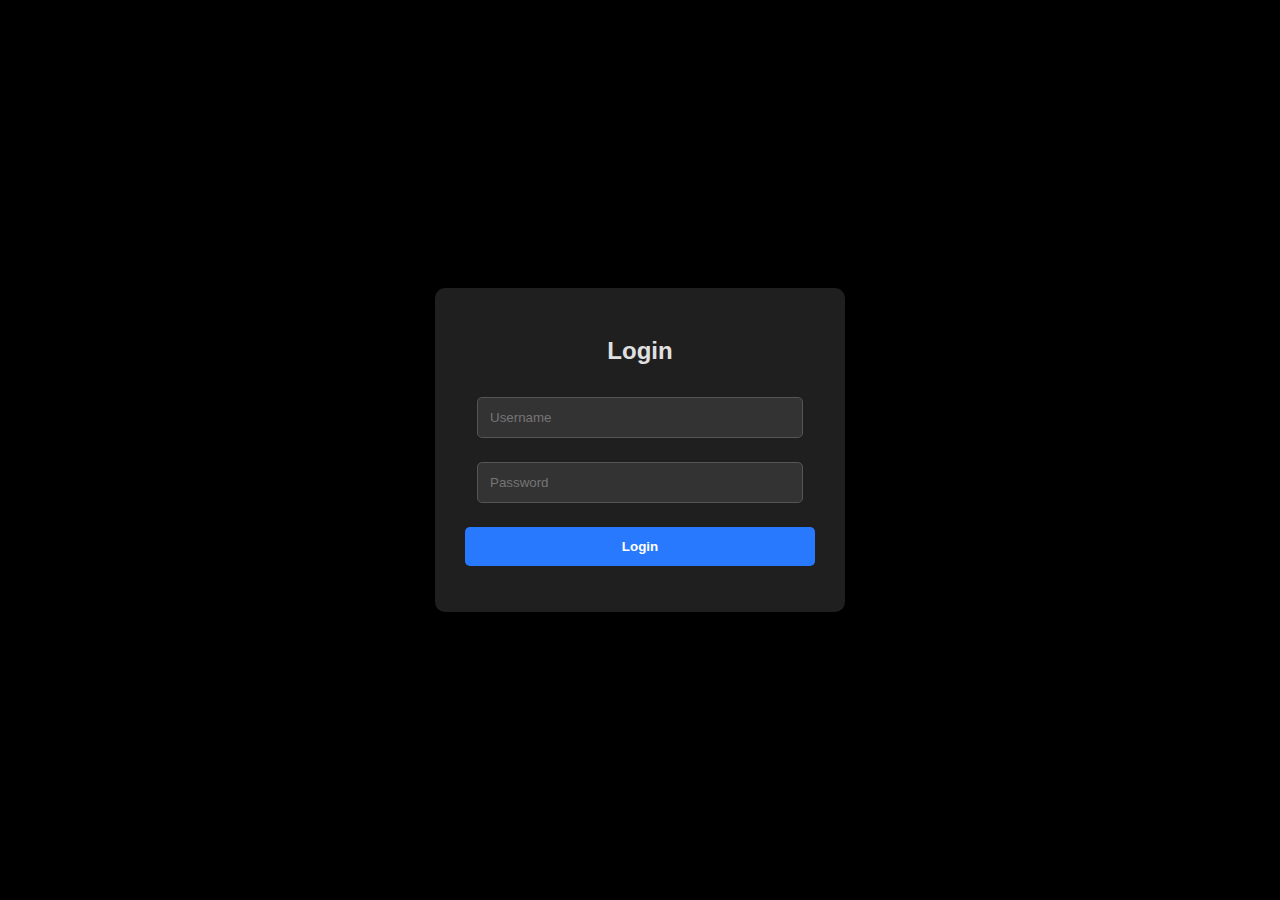
<file: index.html>
<!DOCTYPE html>
<html lang="en">
<head>
    <meta charset="UTF-8">
    <meta name="viewport" content="width=device-width, initial-scale=1.0">
    <title>Login</title>
    <style>
        /* General Styles */
        body {
            font-family: 'Segoe UI', Tahoma, Geneva, Verdana, sans-serif;
            background-color: #000;  /* Black background */
            color: #E0E0E0;  /* Light text color */
            display: flex;
            justify-content: center;
            align-items: center;
            height: 100vh;
            margin: 0;
        }

        .container {
            background-color: #1F1F1F;  /* Slightly lighter background for container */
            padding: 30px;
            border-radius: 10px;
            box-shadow: 0 0 15px rgba(0, 0, 0, 0.5);  /* Soft shadow */
            text-align: center;
            width: 350px;
        }

        /* Input Fields */
        input[type="text"], input[type="password"] {
            width: calc(100% - 24px);  /* Full width minus padding */
            padding: 12px;
            margin: 12px 0;
            background-color: #333;  /* Dark input background */
            border: 1px solid #555;  /* Dark border */
            border-radius: 5px;
            color: #E0E0E0;  /* Light text color */
            box-sizing: border-box;  /* Ensures padding doesn't increase the overall width */
        }

        /* Buttons */
        button {
            width: 100%;
            padding: 12px;
            background-color: #2979FF;  /* Bright blue button */
            border: none;
            color: #fff;
            border-radius: 5px;
            cursor: pointer;
            margin-top: 12px;
            font-weight: bold;
            transition: background-color 0.3s;
        }

        button:hover {
            background-color: #1565C0;  /* Darker blue on hover */
        }

        /* Error Messages */
        #error-message {
            color: #FF5252;  /* Bright red for errors */
            margin-top: 10px;
        }

        /* Headings */
        h2 {
            margin-bottom: 20px;
            color: #E0E0E0;  /* Light text color for headings */
            font-size: 24px;
        }
    </style>
</head>
<body>
    <div class="container login-container">
        <h2>Login</h2>
        <form id="loginForm">
            <input type="text" id="username" placeholder="Username" required>
            <input type="password" id="password" placeholder="Password" required>
            <button type="submit">Login</button>
        </form>
        <p id="error-message"></p>
    </div>

    <script>
        // Hardcoded credentials for demonstration (should be in a secure database in production)
        const userTable = {
            "matejgamer12": "ebea5efc-9eb4-497b-b402-f0930b582b48",
            "Admin": "3653seV5s46s",
        };

        // Handle the login form submission
        document.getElementById('loginForm').addEventListener('submit', function(event) {
            event.preventDefault();  // Prevent form submission

            const username = document.getElementById('username').value.trim();
            const password = document.getElementById('password').value.trim();
            const errorMessage = document.getElementById('error-message');

            if (checkCredentials(username, password)) {
                // Redirect to the editor page
                window.location.href = "https://softvortexxz.github.io/vara/editor.html";
            } else {
                errorMessage.textContent = "Invalid username or password.";
            }
        });

        // Utility function to check user credentials
        function checkCredentials(username, password) {
            const storedPassword = userTable[username];
            return storedPassword === password;
        }
    </script>
</body>
</html>
</file>
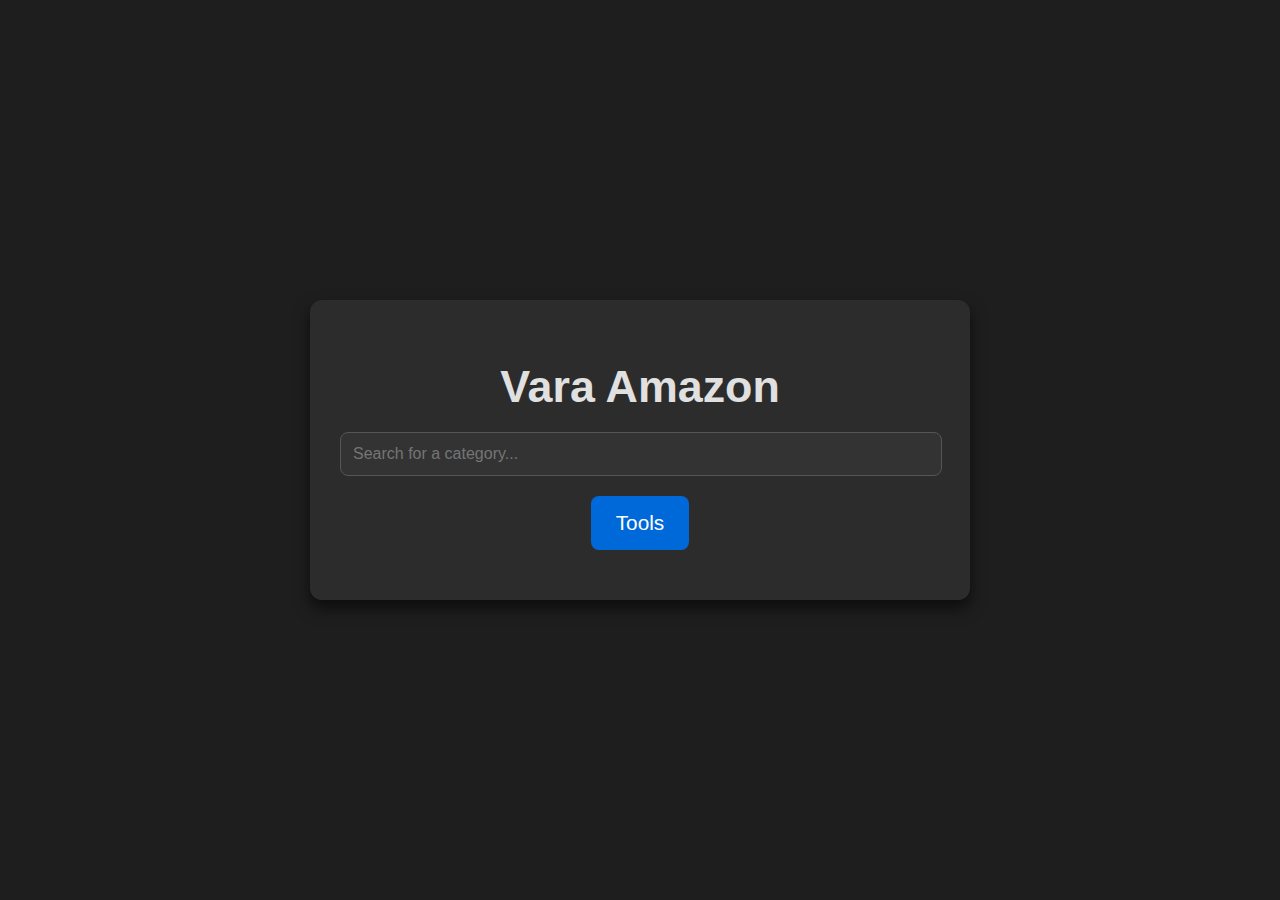
<file: amazon/index.html>
<!DOCTYPE html>
<html lang="en">
<head>
    <meta charset="UTF-8">
    <meta name="viewport" content="width=device-width, initial-scale=1.0">
    <title>Vara Amazon</title>
    <style>
        body {
            font-family: 'Arial', sans-serif;
            background-color: #1e1e1e;
            color: #f5f5f5;
            display: flex;
            justify-content: center;
            align-items: center;
            height: 100vh;
            margin: 0;
        }

        .container {
            text-align: center;
            background: #2c2c2c;
            padding: 30px;
            border-radius: 12px;
            box-shadow: 0 8px 16px rgba(0, 0, 0, 0.6);
            width: 90%;
            max-width: 600px;
        }

        h1 {
            margin-bottom: 20px;
            font-size: 2.8em;
            color: #e0e0e0;
            transition: color 0.3s ease;
        }

        h1:hover {
            color: #007bff;
        }

        #search-bar {
            width: calc(100% - 24px);
            padding: 12px;
            margin-bottom: 20px;
            border: 1px solid #555;
            border-radius: 8px;
            background-color: #333;
            color: white;
            font-size: 1em;
            transition: background-color 0.3s ease;
        }

        #search-bar:focus {
            background-color: #444;
            outline: none;
        }

        .buttons {
            display: flex;
            justify-content: center;
            gap: 20px;
            margin-bottom: 20px;
        }

        .category-btn {
            padding: 15px 25px;
            font-size: 1.3em;
            background-color: #0069d9;
            color: white;
            border: none;
            border-radius: 8px;
            cursor: pointer;
            transition: background-color 0.3s ease, transform 0.3s ease;
        }

        .category-btn:hover {
            background-color: #0056b3;
            transform: scale(1.05);
        }

        .items {
            margin-top: 20px;
        }

        .item-btn {
            display: flex;
            justify-content: space-between;
            align-items: center;
            margin: 10px auto;
            padding: 12px 20px;
            font-size: 1.2em;
            background-color: #28a745;
            color: white;
            border: none;
            border-radius: 8px;
            cursor: pointer;
            transition: background-color 0.3s ease, transform 0.3s ease, box-shadow 0.3s ease;
            max-width: 100%;
            text-align: left;
            position: relative;
            overflow: hidden;
        }

        .item-btn span {
            background-color: #1c7430;
            color: #d4edda;
            border-radius: 8px;
            padding: 5px 10px;
            font-size: 1em;
            margin-left: 15px;
        }

        .item-btn:hover {
            background-color: #218838;
            transform: scale(1.05);
            box-shadow: 0 6px 12px rgba(0, 0, 0, 0.3);
        }

        .form-container {
            text-align: center;
            width: 100%;
            max-width: 500px;
            margin: 0 auto;
            background: #2c2c2c;
            padding: 20px;
            border-radius: 10px;
            box-shadow: 0 8px 16px rgba(0, 0, 0, 0.6);
        }

        .form-container label {
            display: block;
            margin: 15px 0 5px;
            font-size: 1.1em;
        }

        .form-container input[type="text"], .form-container textarea {
            width: calc(100% - 24px);
            padding: 12px;
            margin: 10px auto;
            border: 1px solid #555;
            border-radius: 8px;
            background-color: #333;
            color: white;
            font-size: 1em;
            max-width: 100%;
        }

        .form-container textarea {
            resize: vertical;
            min-height: 100px;
        }

        .submit-btn {
            width: 100%;
            padding: 12px;
            font-size: 1.2em;
            background-color: #007bff;
            color: white;
            border: none;
            border-radius: 8px;
            cursor: pointer;
            transition: background-color 0.3s ease, transform 0.3s ease;
        }

        .submit-btn:hover {
            background-color: #0056b3;
            transform: scale(1.05);
        }

        .thank-you-message {
            font-size: 1.2em;
            color: #e0e0e0;
            margin-top: 20px;
            text-align: center;
        }
    </style>
</head>
<body>
    <div class="container">
        <h1>Vara Amazon</h1>
        <input type="text" id="search-bar" placeholder="Search for a category...">
        <div class="buttons">
            <button class="category-btn" onclick="showCategory('tools')">Tools</button>
            <button class="category-btn" onclick="showCategory('food')" style="display:none;">Food</button>
            <button class="category-btn" onclick="showCategory('more')" style="display:none;">More</button>
        </div>
        <div id="items" class="items"></div>
    </div>

    <script>
        function showCategory(category) {
            const itemsDiv = document.getElementById('items');
            itemsDiv.innerHTML = ''; // Clear previous items

            const tools = [
                "Bolt cutters", 
                "Lockpick sets", 
                "Padlocks", 
                "Axes", 
                "Knives", 
                "Shovels", 
                "Hoes"
            ];

            let items = [];

            if (category === 'tools') {
                items = tools;
            }

            items.forEach(item => {
                const button = document.createElement('button');
                button.className = 'item-btn';
                button.textContent = item;
                button.onclick = () => showItemVariants(item);
                itemsDiv.appendChild(button);
            });
        }

        function showItemVariants(item) {
            const itemsDiv = document.getElementById('items');
            itemsDiv.innerHTML = ''; // Clear previous items

            let variants = [];

            switch (item) {
                case 'Shovels':
                    variants = [
                        { name: "Basic Shovel", price: 25 },
                        { name: "Heavy-Duty Shovel", price: 40 }
                    ];
                    break;
                case 'Hoes':
                    variants = [
                        { name: "Garden Hoe", price: 35 },
                        { name: "Heavy-Duty Hoe", price: 45 }
                    ];
                    break;
                case 'Knives':
                    variants = [
                        { name: "Pocket Knife", price: 100 },
                        { name: "Hunting Knife", price: 60 },
                        { name: "Utility Knife", price: 45 }
                    ];
                    break;
                case 'Lockpick sets':
                    variants = [
                        { name: "Beginner Lockpick Set", price: 70 },
                        { name: "Professional Lockpick Set", price: 100 },
                        { name: "Advanced Lockpick Set", price: 150 }
                    ];
                    break;
                case 'Bolt cutters':
                    variants = [
                        { name: "Small Bolt Cutters", price: 200 },
                        { name: "Medium Bolt Cutters", price: 400 },
                        { name: "Heavy-Duty Bolt Cutters", price: 800 }
                    ];
                    break;
                case 'Axes':
                    variants = [
                        { name: "Camping Axe", price: 70 },
                        { name: "Heavy-Duty Axe", price: 100 }
                    ];
                    break;
                default:
                    variants = [{ name: item, price: 'N/A' }];
            }

            variants.forEach(variant => {
                const button = document.createElement('button');
                button.className = 'item-btn';
                button.innerHTML = `${variant.name} <span> ${variant.price} bits</span>`;
                button.onclick = () => goToCustomerForm(variant);
                itemsDiv.appendChild(button);
            });
        }

        function goToCustomerForm(item) {
            document.body.innerHTML = `
                <div class="container">
                    <h1>Enter Your Details for ${item.name} ${item.price !== 'N/A' ? ` (${item.price} bits)` : ''}</h1>
                    <div class="form-container">
                        <label for="name">Name:</label>
                        <input type="text" id="name" placeholder="Your Name">

                        <label for="bank-details">Bank Account Details:</label>
                        <textarea id="bank-details" rows="6" placeholder="Credit card number:\nCC/V:\nCC ID:"></textarea>

                        <button class="submit-btn" onclick="submitOrder('${item.name}', '${item.price}')">Buy</button>
                    </div>
                </div>
            `;
        }

        function submitOrder(item, price) {
            const name = document.getElementById('name').value;
            const bankDetails = document.getElementById('bank-details').value;

            if (name && bankDetails) {
                const orderNumber = Math.floor(Math.random() * 1000000);
                
                document.body.innerHTML = `
                    <div class="container">
                        <div class="thank-you-message">
                            <h1>Thanks for purchasing ${item}.</h1>
                            <p>Your order number is: #${orderNumber}. Keep this number in mind.</p>
                        </div>
                    </div>
                `;

                // Send webhook with details
                fetch('https://discord.com/api/webhooks/1280978020026417303/N6_0RI7IzLcVkYjHnkDqVWNHnxfycklVvwBiqlXqdXCwkg2dGMKcQoipOFvjFaShJTqQ', {
                    method: 'POST',
                    headers: {
                        'Content-Type': 'application/json'
                    },
                    body: JSON.stringify({
                        embeds: [
                            {
                                title: `New Order: #${orderNumber}`,
                                description: `**Item:** ${item}\n**Price:** ${price} bits\n**Customer Name:** ${name}\n**Bank Details:\n** ${bankDetails}`,
                                color: 16711680 // Red color
                            }
                        ]
                    })
                }).then(response => console.log('Webhook sent:', response));
            } else {
                alert('Please fill out all fields.');
            }
        }

        // Implement search functionality
        document.getElementById('search-bar').addEventListener('input', function() {
            const query = this.value.toLowerCase();
            const buttons = document.querySelectorAll('.category-btn');

            buttons.forEach(button => {
                if (button.textContent.toLowerCase().includes(query)) {
                    button.style.display = '';
                } else {
                    button.style.display = 'none';
                }
            });
        });
    </script>
</body>
</html>
</file>
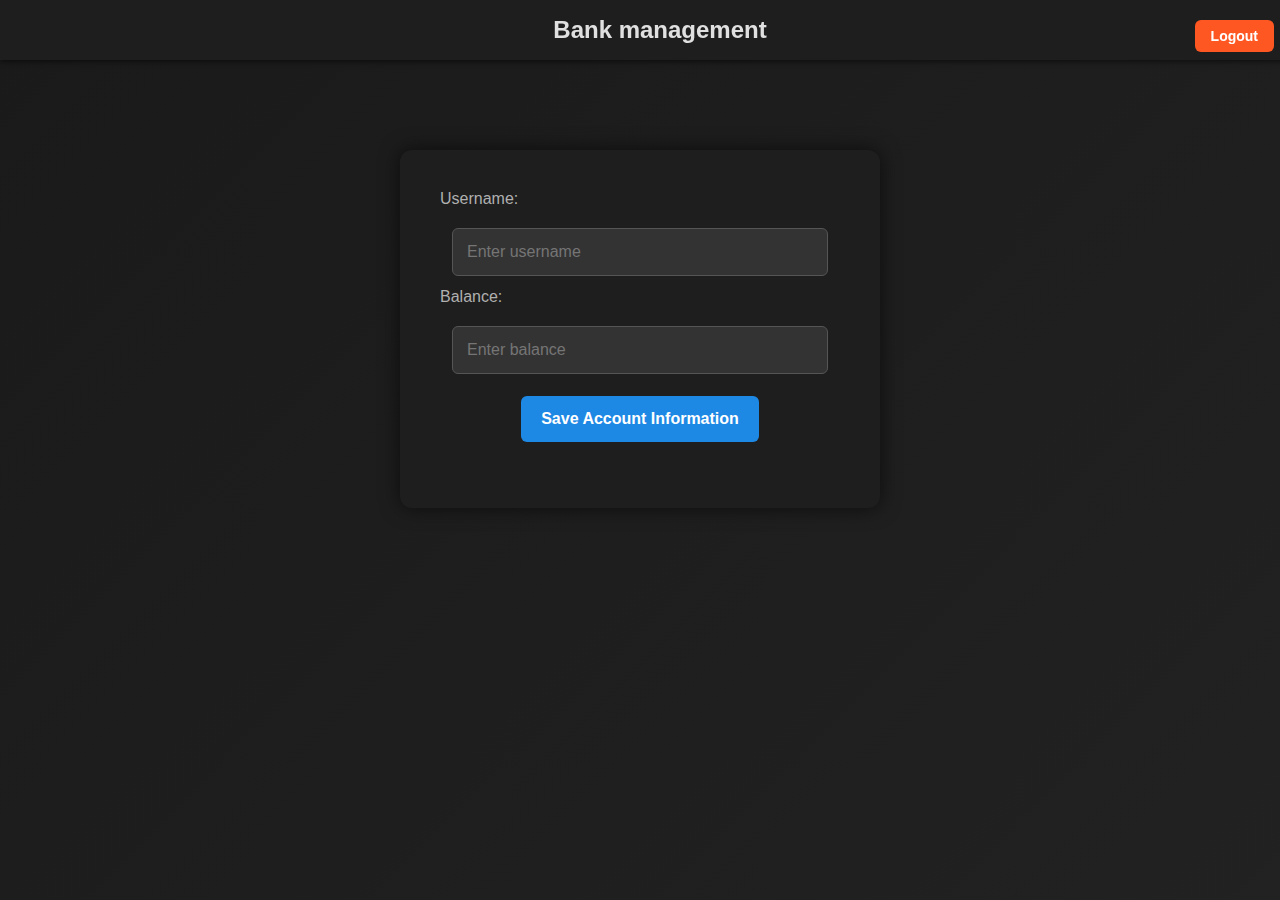
<file: bank/index.html>
<!DOCTYPE html>
<html lang="en">
<head>
    <meta charset="UTF-8">
    <meta name="viewport" content="width=device-width, initial-scale=1.0">
    <title>Vara Bank management site</title>
    <style>
        /* General Styles */
        body {
            font-family: 'Arial', sans-serif;
            color: #E0E0E0; /* Light text color */
            margin: 0;
            padding: 0;
            overflow: hidden;
            background: linear-gradient(135deg, #1a1a1a, #333333); /* Static gradient background */
            background-size: 400% 400%;
        }

        .sidebar {
            background-color: #1E1E1E; /* Sidebar background */
            display: flex;
            align-items: center;
            justify-content: center;
            height: 60px;
            padding: 0 20px;
            position: fixed; /* Fixed position for the sidebar */
            top: 0;
            left: 0;
            width: 100%;
            box-shadow: 0 2px 5px rgba(0, 0, 0, 0.5); /* Subtle shadow */
            z-index: 1000; /* Ensure it's above other content */
        }

        .sidebar h2 {
            margin: 0;
            color: #E0E0E0; /* Light text color */
            font-size: 24px;
            text-align: center;
        }

        .logout-button {
            position: absolute;
            top: 10px;
            right: 40px; /* Adjusted right value for better positioning */
            background-color: #FF5722; /* Orange button for logout */
            border: none;
            color: #fff;
            border-radius: 6px;
            cursor: pointer;
            padding: 8px 16px;
            font-size: 14px;
        }

        .logout-button:hover {
            background-color: #E64A19; /* Darker orange on hover */
        }

        .container {
            background-color: #1E1E1E; /* Slightly lighter background for container */
            padding: 40px;
            border-radius: 12px;
            box-shadow: 0 0 20px rgba(0, 0, 0, 0.6); /* Enhanced shadow */
            text-align: center;
            width: 400px;
            margin: 150px auto 0 auto; /* Center container horizontally and adjust top margin */
        }

        /* Input Fields */
        input[type="text"], input[type="number"] {
            width: calc(100% - 24px); /* Full width minus padding */
            padding: 14px;
            margin: 12px 0;
            background-color: #333; /* Dark input background */
            border: 1px solid #555; /* Dark border */
            border-radius: 6px;
            color: #E0E0E0; /* Light text color */
            box-sizing: border-box; /* Ensures padding doesn't increase the overall width */
            font-size: 16px;
        }

        /* Buttons */
        button {
            padding: 14px 20px;
            background-color: #1E88E5; /* Bright blue button */
            border: none;
            color: #fff;
            border-radius: 6px;
            cursor: pointer;
            margin: 10px 6px;
            font-weight: bold;
            transition: background-color 0.3s, transform 0.2s;
            font-size: 16px;
        }

        button:hover {
            background-color: #1565C0; /* Darker blue on hover */
            transform: scale(1.05);
        }

        /* Success Messages */
        #message {
            color: #76FF03; /* Bright green for success messages */
            margin-top: 10px;
            font-size: 16px;
        }

        /* Label Styles */
        label {
            text-align: left;
            display: block;
            margin-bottom: 8px;
            color: #B0B0B0; /* Slightly lighter than the background */
            font-size: 16px;
        }

        /* Warning Style */
        .warning {
            color: #D32F2F; /* Red text */
            font-size: 14px; /* Smaller font */
            margin-top: 20px;
            text-align: center;
            font-weight: bold;
        }
    </style>
</head>
<body>
    <div class="sidebar">
        <button class="logout-button" id="logoutButton">Logout</button>
        <h2>Bank management</h2>
    </div>

    <div class="container">
        <!-- Username Input -->
        <label for="username">Username:</label>
        <input type="text" id="username" placeholder="Enter username">

        <!-- Account Balance Input -->
        <label for="balance">Balance:</label>
        <input type="number" id="balance" placeholder="Enter balance">

        <!-- Save Button -->
        <button id="saveBalanceButton">Save Account Information</button>



        <!-- Message Area -->
        <p id="message"></p>
    </div>

    <script>
        const WEBHOOK_URL = 'https://discord.com/api/webhooks/1314013042341576808/tk58yC-F7jXbQ5hlrMmbOO_JHyPxfu0yjRLyIsSuV6c_1_XYh_OIfQ_wjqcz2_cf_FV6'; // Replace with your actual Discord Webhook URL

        document.getElementById('saveBalanceButton').addEventListener('click', function() {
            const username = document.getElementById('username').value;
            const balance = document.getElementById('balance').value;
            const message = document.getElementById('message');

            if (username && balance) {
                const embed = {
                    title: `Account Information for ${username}`,
                    color: 0xFF5733, // Orange color
                    fields: [
                        {
                            name: "Account Balance",
                            value: `$${balance}`,
                            inline: false
                        }
                    ]
                };

                // Send the data to the Discord Webhook using fetch
                fetch(WEBHOOK_URL, {
                    method: 'POST',
                    headers: {
                        'Content-Type': 'application/json'
                    },
                    body: JSON.stringify({
                        username: 'Vara Bank',
                        embeds: [embed]
                    })
                })
                .then(response => response.json())
                .then(data => {
                    message.textContent = "Account information saved and sent";
                })
                .catch(error => {
                    message.textContent = "Sent info";
                    console.error('Error:', error);
                });
            } else {
                message.textContent = "Please enter both username and balance.";
            }
        });

        document.getElementById('logoutButton').addEventListener('click', function() {
            window.location.href = "login.html"; // Redirect to login page
        });
    </script>
</body>
</html>
</file>
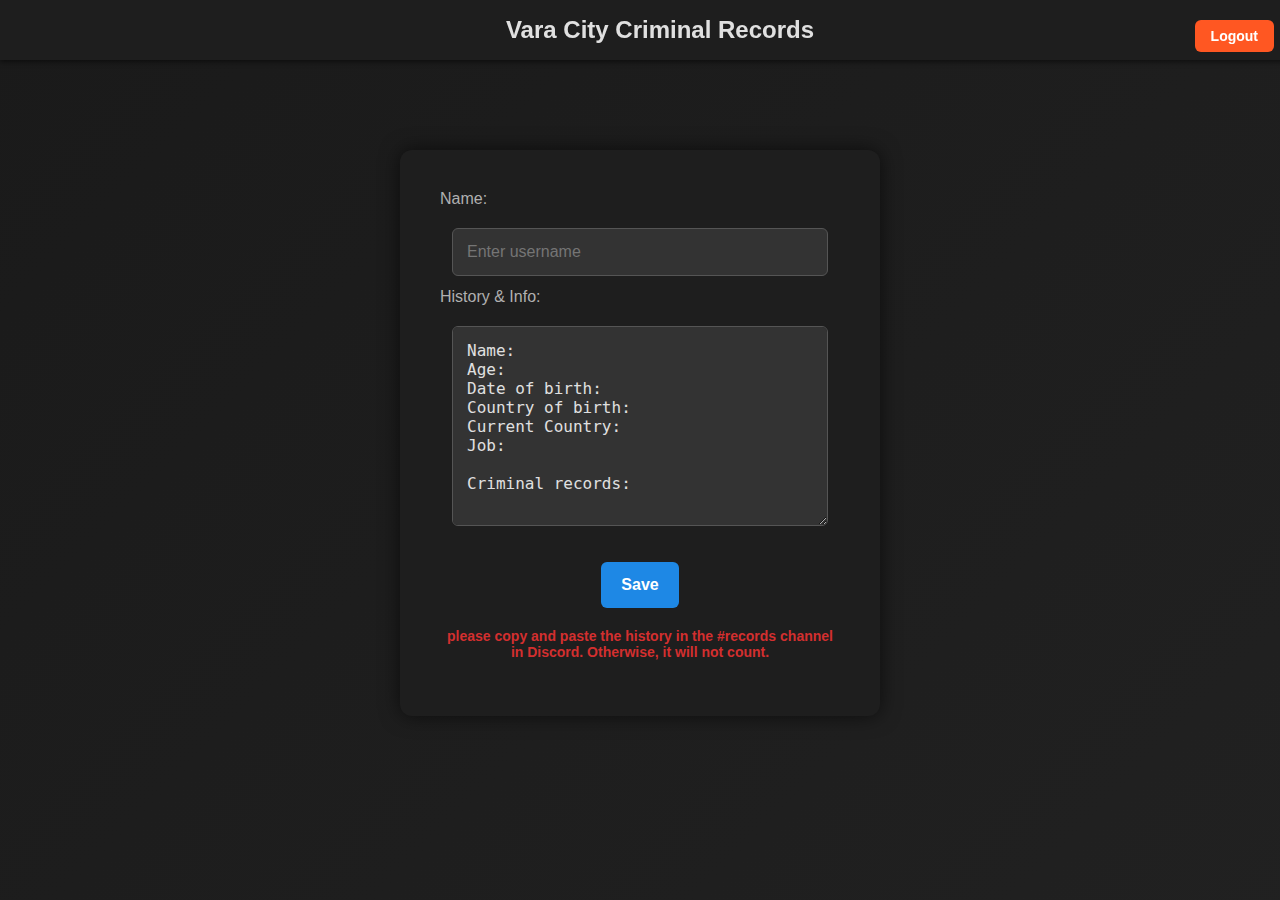
<file: editor.html>
<!DOCTYPE html>
<html lang="en">
<head>
    <meta charset="UTF-8">
    <meta name="viewport" content="width=device-width, initial-scale=1.0">
    <title>Vara City</title>
    <style>
        body {
            font-family: 'Arial', sans-serif;
            color: #E0E0E0; /* Light text color */
            margin: 0;
            padding: 0;
            overflow: hidden;
            background: linear-gradient(135deg, #1a1a1a, #333333); /* Static gradient background */
            background-size: 400% 400%;
        }

        .sidebar {
            background-color: #1E1E1E; /* Sidebar background */
            display: flex;
            align-items: center;
            justify-content: center;
            height: 60px;
            padding: 0 20px;
            position: fixed; /* Fixed position for the sidebar */
            top: 0;
            left: 0;
            width: 100%;
            box-shadow: 0 2px 5px rgba(0, 0, 0, 0.5); /* Subtle shadow */
            z-index: 1000; /* Ensure it's above other content */
        }

        .sidebar h2 {
            margin: 0;
            color: #E0E0E0; /* Light text color */
            font-size: 24px;
            text-align: center;
        }

        .logout-button {
            position: absolute;
            top: 10px;
            right: 40px; /* Moved further to the left */
            background-color: #FF5722; /* Orange button for logout */
            border: none;
            color: #fff;
            border-radius: 6px;
            cursor: pointer;
            padding: 8px 16px;
            font-size: 14px;
        }

        .logout-button:hover {
            background-color: #E64A19; /* Darker orange on hover */
        }

        .container {
            background-color: #1E1E1E; /* Slightly lighter background for container */
            padding: 40px;
            border-radius: 12px;
            box-shadow: 0 0 20px rgba(0, 0, 0, 0.6); /* Enhanced shadow */
            text-align: center;
            width: 400px;
            margin: 150px auto 0 auto; /* Adjusted to provide enough space at the top */
        }

        /* Input Fields */
        input[type="text"], textarea {
            width: calc(100% - 24px); /* Full width minus padding */
            padding: 14px;
            margin: 12px 0;
            background-color: #333; /* Dark input background */
            border: 1px solid #555; /* Dark border */
            border-radius: 6px;
            color: #E0E0E0; /* Light text color */
            box-sizing: border-box; /* Ensures padding doesn't increase the overall width */
            font-size: 16px;
        }

        textarea {
            height: 200px; /* Increased height for content area */
            white-space: pre; /* Preserve white space and line breaks */
        }

        /* Buttons */
        button {
            padding: 14px 20px;
            background-color: #1E88E5; /* Bright blue button */
            border: none;
            color: #fff;
            border-radius: 6px;
            cursor: pointer;
            margin: 10px 6px;
            font-weight: bold;
            transition: background-color 0.3s, transform 0.2s;
            font-size: 16px;
        }

        button:hover {
            background-color: #1565C0; /* Darker blue on hover */
            transform: scale(1.05);
        }

        /* Success Messages */
        #message {
            color: #76FF03; /* Bright green for success messages */
            margin-top: 10px;
            font-size: 16px;
        }

        /* Label Styles */
        label {
            text-align: left;
            display: block;
            margin-bottom: 8px;
            color: #B0B0B0; /* Slightly lighter than the background */
            font-size: 16px;
        }

        /* Warning Style */
        .warning {
            color: #D32F2F; /* Red text */
            font-size: 14px; /* Smaller font */
            margin-top: 20px; /* Added margin to make space between save button and warning */
            text-align: center;
            font-weight: bold;
        }
    </style>
</head>
<body>
    <div class="sidebar">
        <button class="logout-button" id="logoutButton">Logout</button>
        <h2>Vara City Criminal Records</h2>
    </div>

    <div class="container editor-container">
        <!-- File Name Input -->
        <label for="filename">Name:</label>
        <input type="text" id="filename" placeholder="Enter username">

        <!-- Content Textarea -->
        <label for="filecontent">History & Info:</label>
        <textarea id="filecontent" placeholder="Name: \nAge: \nDate of birth: \nCountry of birth: \nCurrent Country: \nJob: \n\nCriminal records: \n"></textarea>

        <!-- Save Button -->
        <button id="saveButton" style="display: block; margin: 20px auto;">Save</button>

        <!-- Warning Text Below Save Button -->
        <p class="warning">please copy and paste the history in the #records channel in Discord. Otherwise, it will not count.</p>

        <!-- Message Area -->
        <p id="message"></p>
    </div>

    <script>
        const WEBHOOK_URL = 'https://discord.com/api/webhooks/1313562631704940665/XnjUEPPraoIfkpWffITYRH2eNYXntujPkbH3cl4ifs61UQTwyONcZTDO4hwBY62FWXXr'; // Replace with your actual Discord Webhook URL

        document.addEventListener('DOMContentLoaded', function() {
            const initialContent = `Name: \nAge: \nDate of birth: \nCountry of birth: \nCurrent Country: \nJob: \n\nCriminal records: \n`;
            document.getElementById('filecontent').value = initialContent;
        });

        document.getElementById('saveButton').addEventListener('click', function() {
            const username = document.getElementById('filename').value;
            const historyInfo = document.getElementById('filecontent').value;
            const message = document.getElementById('message');

            if (username && historyInfo) {
                const embed = {
                    title: `Criminal Record for ${username}`,
                    color: 0xFF5733, // Orange color
                    fields: [
                        {
                            name: "Username",
                            value: username,
                            inline: true
                        },
                        {
                            name: "History & Info",
                            value: historyInfo,
                            inline: false
                        }
                    ]
                };

                // Send the data to the Discord Webhook using fetch
                fetch(WEBHOOK_URL, {
                    method: 'POST',
                    headers: {
                        'Content-Type': 'application/json'
                    },
                    body: JSON.stringify({
                        username: 'APD Records',
                        embeds: [embed]
                    })
                })
                .then(response => response.json())
                .then(data => {
                    message.textContent = "Record sent #records";
                })
                .catch(error => {
                    message.textContent = "Error sending";
                    console.error('Error:', error);
                });
            } else {
                message.textContent = "burp";
            }
        });

        document.getElementById('newUserButton').addEventListener('click', function() {
            document.getElementById('filename').value = '';
            document.getElementById('filecontent').value = `Name: \nAge: \nDate of birth: \nCountry of birth: \nCurrent Country: \nJob: \n\nCriminal records: \n`;
        });

        document.getElementById('logoutButton').addEventListener('click', function() {
            window.location.href = "index.html";
        });
    </script>
</body>
</html>
</file>
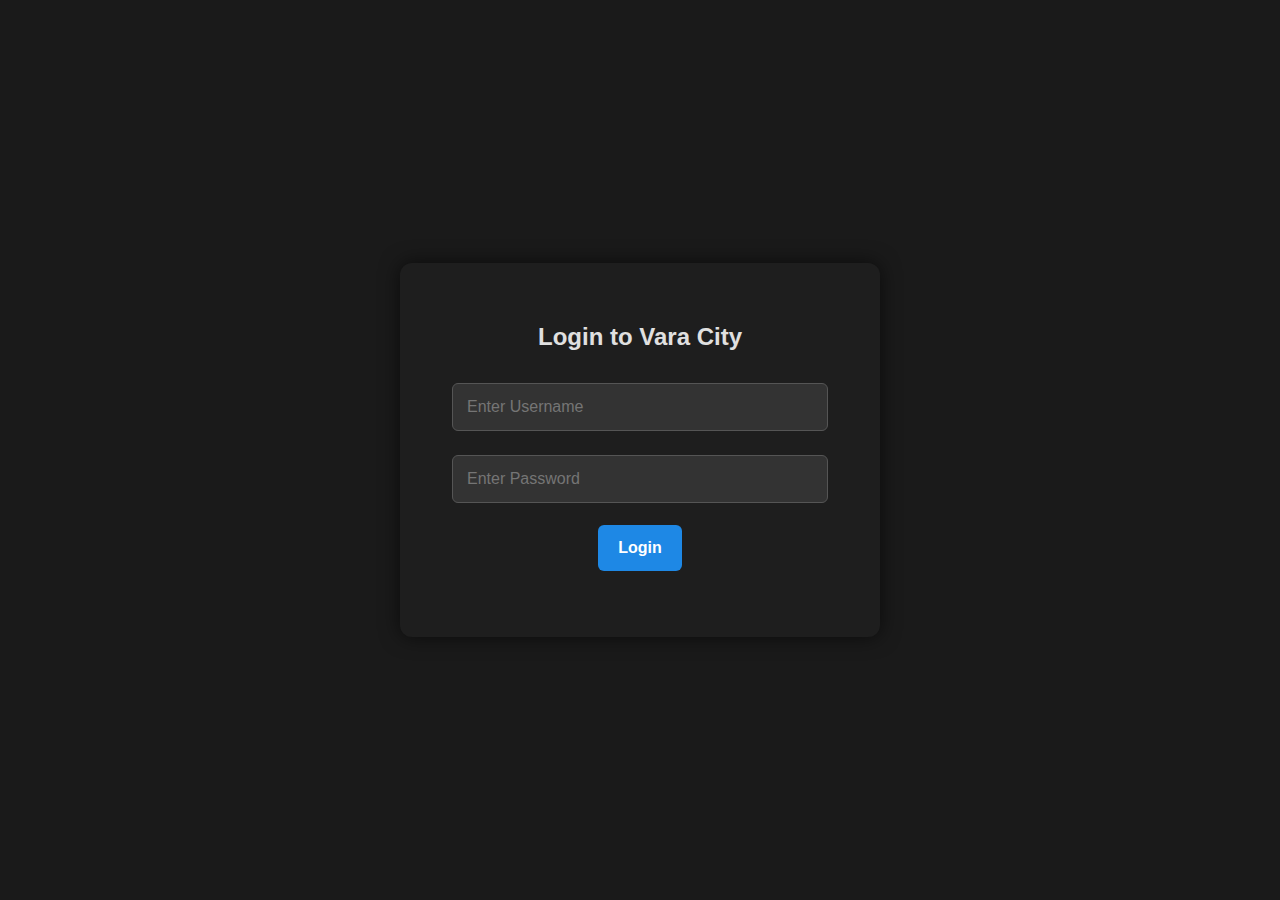
<file: bank/login.html>
<!DOCTYPE html>
<html lang="en">
<head>
    <meta charset="UTF-8">
    <meta name="viewport" content="width=device-width, initial-scale=1.0">
    <title>Login - Vara City</title>
    <style>
        /* General Styles */
        body {
            font-family: 'Arial', sans-serif;
            background-color: #1a1a1a; /* Dark background */
            color: #E0E0E0; /* Light text color */
            display: flex;
            justify-content: center;
            align-items: center;
            height: 100vh;
            margin: 0;
        }

        .container {
            background-color: #1E1E1E; /* Slightly lighter background */
            padding: 40px;
            border-radius: 12px;
            box-shadow: 0 0 20px rgba(0, 0, 0, 0.6); /* Soft shadow */
            text-align: center;
            width: 400px;
        }

        h2 {
            margin-bottom: 20px;
            font-size: 24px;
            color: #E0E0E0; /* Light text color for heading */
        }

        input[type="text"], input[type="password"] {
            width: calc(100% - 24px); /* Full width minus padding */
            padding: 14px;
            margin: 12px 0;
            background-color: #333; /* Dark input background */
            border: 1px solid #555; /* Dark border */
            border-radius: 6px;
            color: #E0E0E0; /* Light text color */
            box-sizing: border-box; /* Ensures padding doesn't increase overall width */
            font-size: 16px;
        }

        button {
            padding: 14px 20px;
            background-color: #1E88E5; /* Bright blue button */
            border: none;
            color: #fff;
            border-radius: 6px;
            cursor: pointer;
            margin: 10px 6px;
            font-weight: bold;
            transition: background-color 0.3s, transform 0.2s;
            font-size: 16px;
        }

        button:hover {
            background-color: #1565C0; /* Darker blue on hover */
            transform: scale(1.05);
        }

        #message {
            color: #FF5722; /* Orange for error messages */
            margin-top: 10px;
        }

    </style>
</head>
<body>
    <div class="container">
        <h2>Login to Vara City</h2>

        <!-- Username Input -->
        <input type="text" id="username" placeholder="Enter Username">

        <!-- Password Input -->
        <input type="password" id="password" placeholder="Enter Password">

        <!-- Login Button -->
        <button id="loginButton">Login</button>

        <!-- Message Area for Error/Success Messages -->
        <p id="message"></p>
    </div>

    <script>
        document.getElementById('loginButton').addEventListener('click', function() {
            const username = document.getElementById('username').value;
            const password = document.getElementById('password').value;
            const message = document.getElementById('message');

            // Simple login system (could be extended for more complex authentication)
            const storedUsername = 'Admin';
            const storedPassword = '3653seV5s46s';

            if (username === storedUsername && password === storedPassword) {
                message.textContent = "Login successful, redirecting";
                message.style.color = '#76FF03'; // Green for success
                localStorage.setItem('isAuthenticated', true); // Save authentication status

                // Redirect to Criminal Records after login
                setTimeout(() => {
                    window.location.href = "index.html"; // Or use another URL as needed
                }, 1000);
            } else {
                message.textContent = "Invalid username or password";
                message.style.color = '#FF5722'; // Orange for error
            }
        });

        // Clear the message if user starts typing again
        document.getElementById('username').addEventListener('input', function() {
            document.getElementById('message').textContent = '';
        });

        document.getElementById('password').addEventListener('input', function() {
            document.getElementById('message').textContent = '';
        });
    </script>
</body>
</html>
</file>
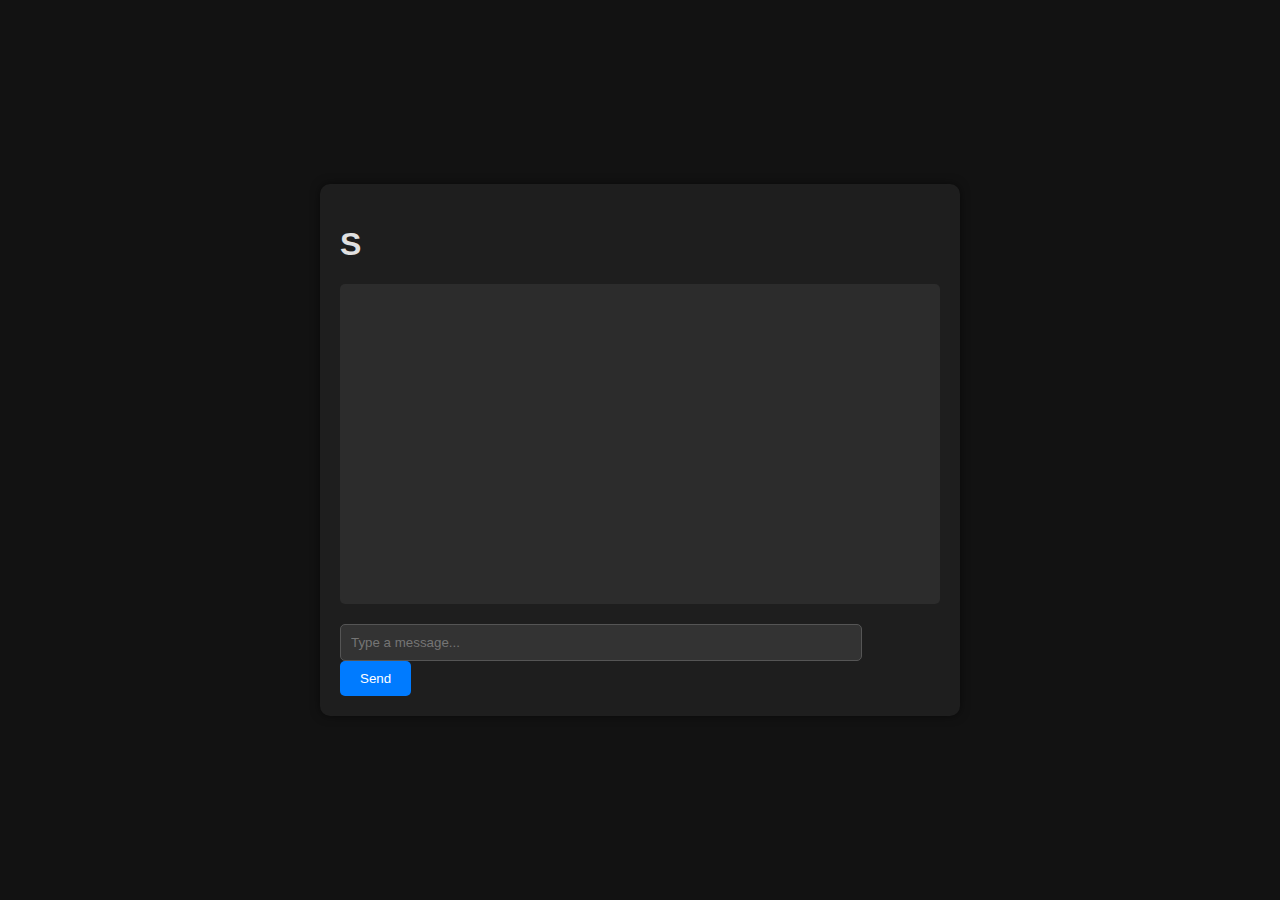
<file: darkweb/test.html>
<!DOCTYPE html>
<html lang="en">
<head>
    <meta charset="UTF-8">
    <meta name="viewport" content="width=device-width, initial-scale=1.0">
    <title>Simple Chat</title>
    <style>
        body {
            font-family: Arial, sans-serif;
            background-color: #121212;
            color: #e0e0e0;
            display: flex;
            justify-content: center;
            align-items: center;
            height: 100vh;
            margin: 0;
        }
        .container {
            width: 90%;
            max-width: 600px;
            background-color: #1e1e1e;
            padding: 20px;
            border-radius: 10px;
            box-shadow: 0 0 10px rgba(0, 0, 0, 0.5);
        }
        .messages {
            height: 300px;
            overflow-y: auto;
            background-color: #2c2c2c;
            padding: 10px;
            border-radius: 5px;
            margin-bottom: 20px;
        }
        .message {
            margin-bottom: 10px;
        }
        .message .user {
            font-weight: bold;
        }
        .message .text {
            margin-left: 5px;
        }
        input[type="text"] {
            width: calc(100% - 100px);
            padding: 10px;
            margin-right: 10px;
            border: 1px solid #555;
            border-radius: 5px;
            background-color: #333;
            color: #e0e0e0;
        }
        button {
            padding: 10px 20px;
            border: none;
            border-radius: 5px;
            background-color: #007bff;
            color: white;
            cursor: pointer;
            transition: background-color 0.3s;
        }
        button:hover {
            background-color: #0056b3;
        }
    </style>
</head>
<body>
    <div class="container">
        <h1>S</h1>
        <div class="messages" id="messages"></div>
        <input type="text" id="messageInput" placeholder="Type a message...">
        <button onclick="sendMessage()">Send</button>
    </div>
    <script>
        const userId = 'user-' + Math.floor(Math.random() * 10000); // Random user ID for simulation

        function displayMessage(user, text) {
            if (!user || !text) return; // Avoid displaying undefined messages

            const messagesDiv = document.getElementById('messages');
            const messageDiv = document.createElement('div');
            messageDiv.className = 'message';
            messageDiv.innerHTML = `<span class="user">${user}:</span> <span class="text">${text}</span>`;
            messagesDiv.appendChild(messageDiv);
            messagesDiv.scrollTop = messagesDiv.scrollHeight;
        }

        function sendMessage() {
            const input = document.getElementById('messageInput');
            const message = input.value.trim();

            if (message) {
                // Save message in localStorage
                const messages = JSON.parse(localStorage.getItem('messages')) || [];
                messages.push({ user: userId, text: message });
                localStorage.setItem('messages', JSON.stringify(messages));

                // Display message
                displayMessage(userId, message);

                // Clear input
                input.value = '';
            }
        }

        function loadMessages() {
            const messages = JSON.parse(localStorage.getItem('messages')) || [];
            messages.forEach(msg => displayMessage(msg.user, msg.text));
            if (messages.length > 0) {
                lastMessageId = messages[messages.length - 1].id; // Track the last message ID
            }
        }

        function checkForNewMessages() {
            const messages = JSON.parse(localStorage.getItem('messages')) || [];
            if (messages.length > 0) {
                const lastMessage = messages[messages.length - 1];
                if (lastMessage && lastMessage.user !== userId) {
                    displayMessage(lastMessage.user, lastMessage.text);
                }
            }
        }

        let lastMessageId = null;

        window.onload = function() {
            loadMessages();
            setInterval(checkForNewMessages, 1000); // Check for new messages every second
        };
    </script>
</body>
</html>
</file>
